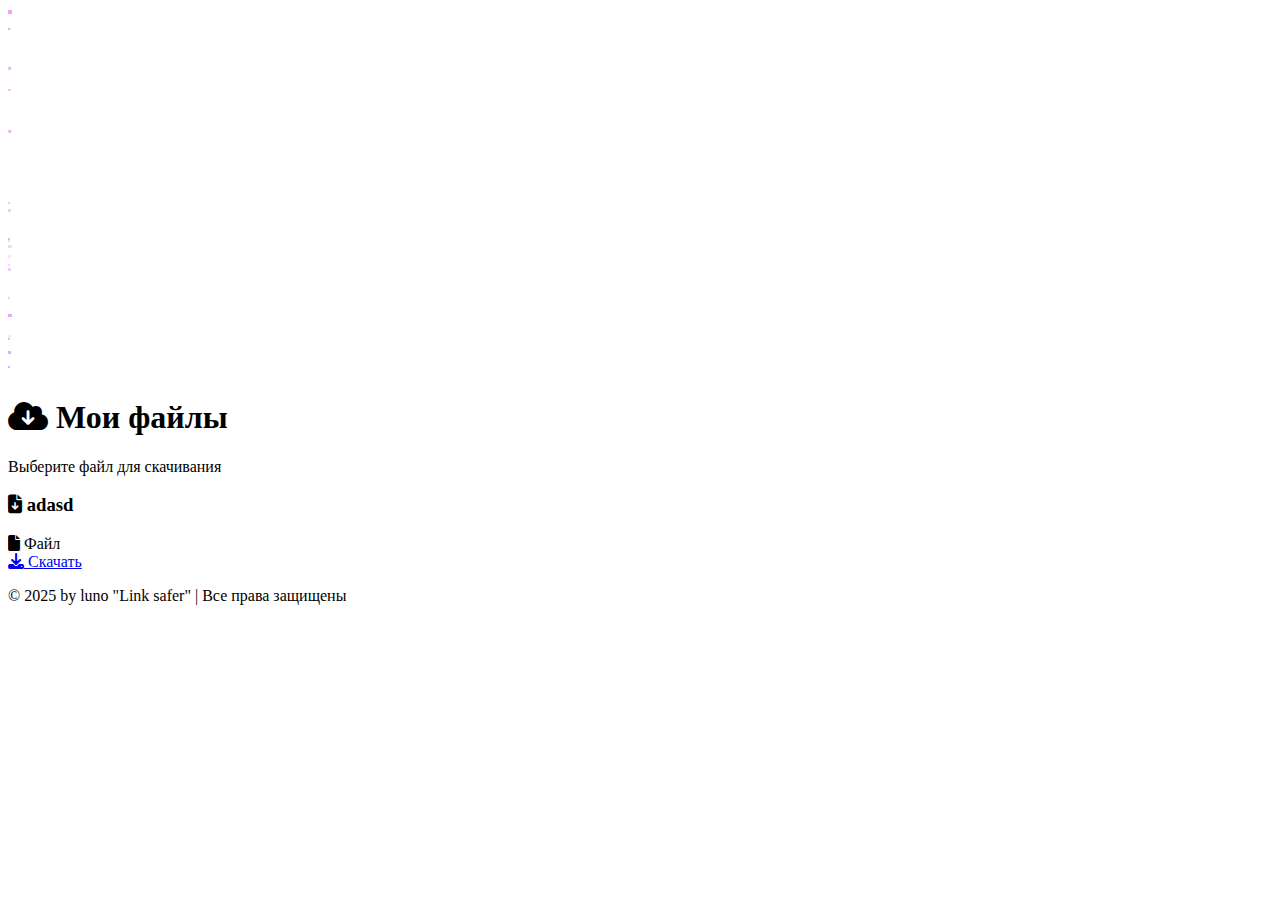
<file: index.html>
<!DOCTYPE html>
<html lang="ru">
<head>
    <meta charset="UTF-8">
    <meta name="viewport" content="width=device-width, initial-scale=1.0">
    <title>Link safer</title>
    <link rel="stylesheet" href="https://cdnjs.cloudflare.com/ajax/libs/font-awesome/6.4.0/css/all.min.css">
    <link href="https://fonts.googleapis.com/css2?family=Montserrat:wght@400;500;600&display=swap" rel="stylesheet">
    <link rel="stylesheet" href="style.css">
</head>
<body>
    <div id="stars-container"></div>
    
    <div class="container">
        <header class="header">
            <h1><i class="fas fa-cloud-download-alt"></i> Мои файлы</h1>
            <p class="subtitle">Выберите файл для скачивания</p>
        </header>
        
        <div id="downloads-list" class="downloads-list"></div>
        
        <footer class="footer">
            <p>© 2025 by luno "Link safer" | Все права защищены</p>
        </footer>
    </div>

    <script src="script.js"></script>
</body>
</html>
</file>
<file: style.css>

</file>
